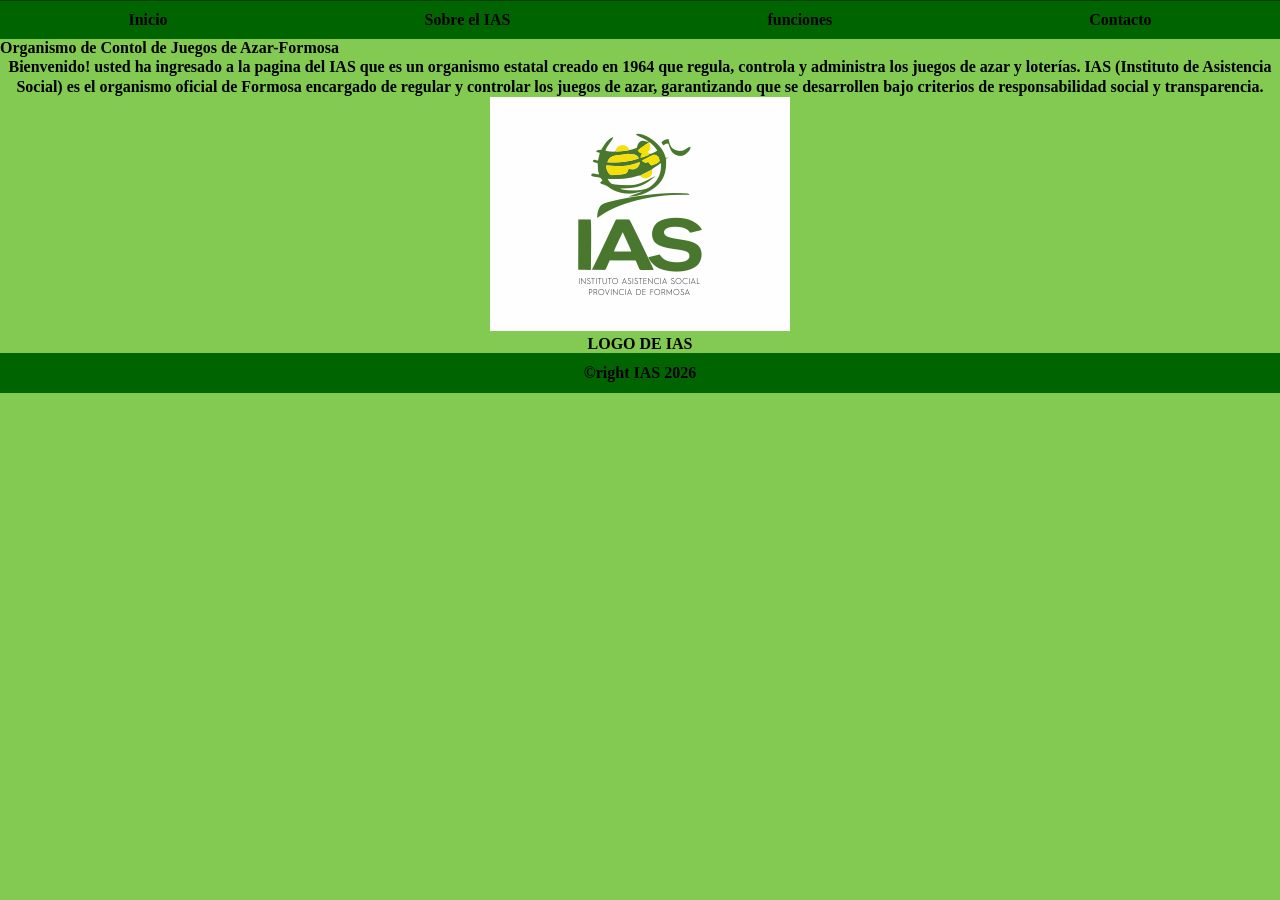
<file: index.html>
<!doctype html>
<html lang="en">
  <head>
    <meta charset="UTF-8" />
    <meta name="viewport" content="width=device-width, initial-scale=1.0" />
    <link rel="stylesheet" href="style.css" />
  </head>
  <!--esta parte logramos ver todo lo que el usuario pueda ver en el inicio de la pagina,el proposito es dar la bienvenida al usuario que ingrese a la pagina-->

  <div class="container">
  <body>
    <!--En esta estructura vemos en el menu vinculamos el resto de los demas html para que puedan estar relacionados y se pueda ingresar a cada pestaña-->
    <header>
      <div>
        <nav id="menu-principal">
          <!--Navegacion-->
          <ul>
            <li><a href="index.html">Inicio</a></li>
            <li><a href="sobre-ias.html">Sobre el IAS</a></li>
            <li><a href="servicios.html">funciones</a></li>
            <li><a href="contactos.html">Contacto</a></li>
          </ul>
        </nav>
      </div>
      <title>Instituto de Asistencia Social - IAS</title>
      <sub-title>Organismo de Contol de Juegos de Azar-Formosa</sub-title>
    </header>

    <main>
      <!-- Contenido Principal -->
      <section>
        <strong>
          <p>
            Bienvenido! usted ha ingresado a la pagina del IAS que es un
            organismo estatal creado en 1964 que regula, controla y administra
            los juegos de azar y loterías. IAS (Instituto de Asistencia Social)
            es el organismo oficial de Formosa encargado de regular y controlar
            los juegos de azar, garantizando que se desarrollen bajo criterios
            de responsabilidad social y transparencia.
          </p>
        </strong>
        <section>
          <div id="section-figure">
            <figure>
              <img src="asset/img/imagen-ias.png" alt="LOGO DE IAS" />
            </figure>
            <figcaption>LOGO DE IAS</figcaption>
          </div>
        </section>
      </section>
    </main>

    <footer>
      <!--Pie de Pagina-->
      <p>&copyright IAS 2026</p>
    </footer>
  </body>
  </div>
</html>
</file>
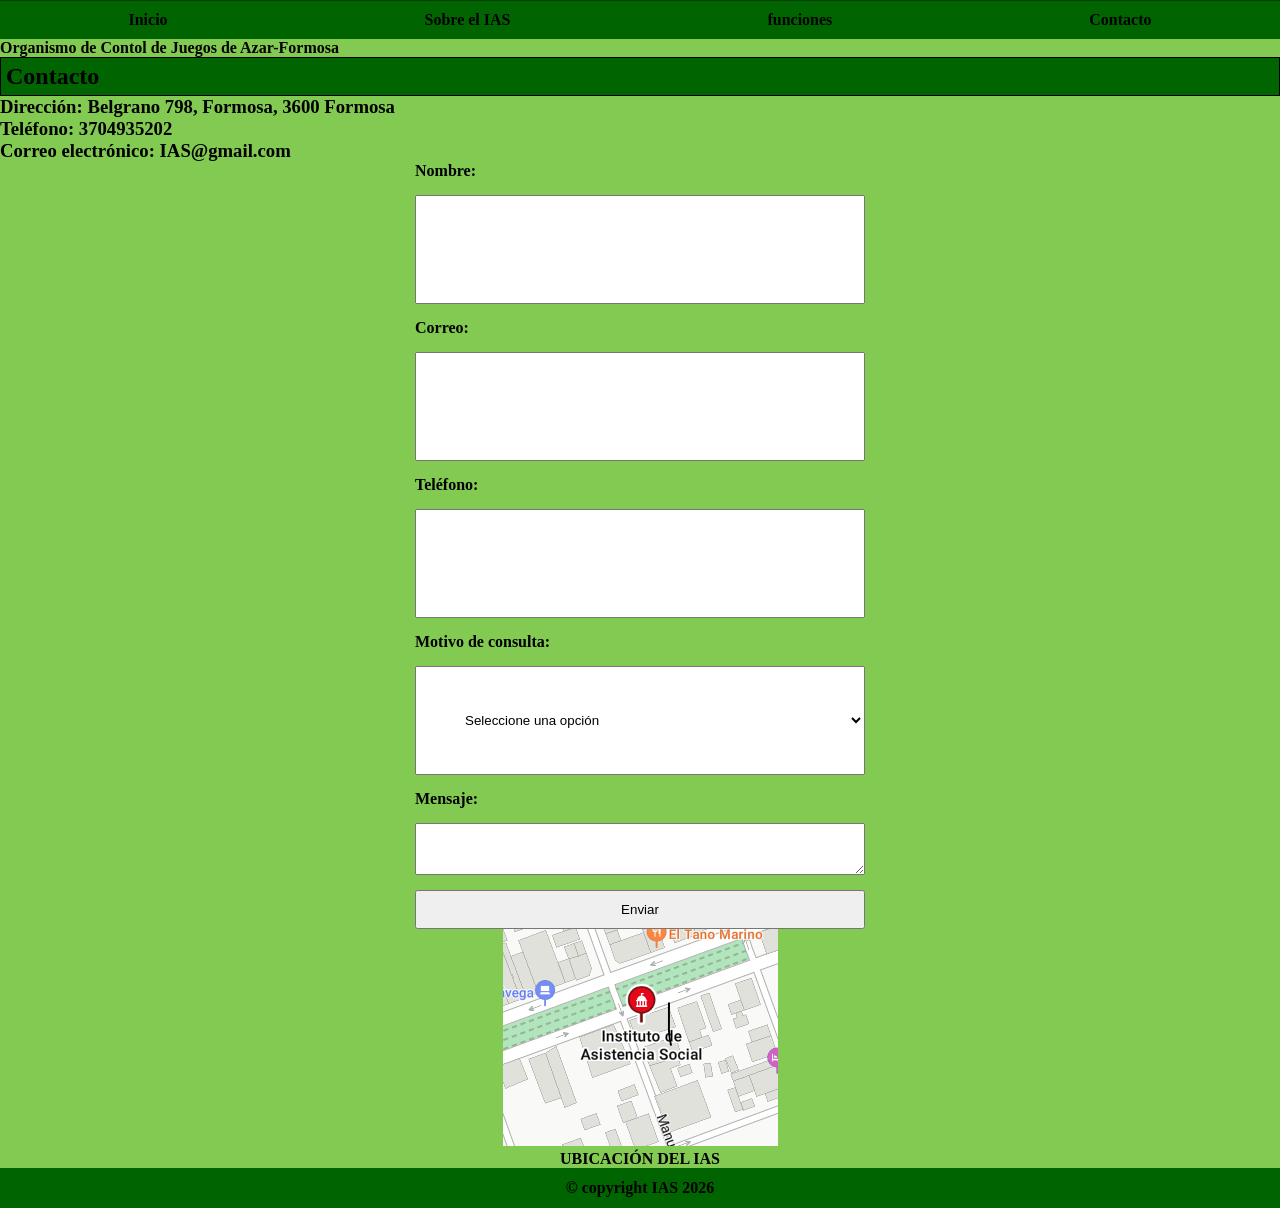
<file: contactos.html>
<!doctype html>
<html lang="en">
  <head>
    <meta charset="UTF-8" />
    <meta name="viewport" content="width=device-width, initial-scale=1.0" />
    <link rel="stylesheet" href="style.css" />
  </head>
  <!--el proposito de esta parte es solicitar al usuario algunos datos en casos que necesiten algun tipo de información en especifico-->

  <div class="container">
  <body>
    <header>
      <div>
        <nav id="menu-principal">
          <!--Navegacion-->
          <ul>
            <li><a href="index.html">Inicio</a></li>
            <li><a href="sobre-ias.html">Sobre el IAS</a></li>
            <li><a href="servicios.html">funciones</a></li>
            <li><a href="contactos.html">Contacto</a></li>
          </ul>
        </nav>
      </div>
      <title>Instituto de Asistencia Social - IAS</title>
      <sub-title>Organismo de Contol de Juegos de Azar-Formosa</sub-title>
    </header>

    <main>
      <h2>Contacto</h2>
      <section>
        <h3>
          Dirección:
          <a><addres>Belgrano 798, Formosa, 3600 Formosa</addres></a>
        </h3>
        <h3>
          Teléfono:
          <a>3704935202</a>
        </h3>
        <h3>
          Correo electrónico:
          <a><href>IAS@gmail.com</href></a>
        </h3>
      </section>
      <!--este formulario sirve para que el usurio ingrese datos y el establecimiento le pueda comunicar aquella información que necesite-->
     
      <form id="formulario-contacto">
        <!-- Campo Nombre -->
        <label for="nombre">Nombre:</label>
        <input type="text" id="nombre" name="nombre">

        <!-- Campo Email -->
        <label for="correo">Correo:</label>
        <input type="email" id="correo" name="correo">

        <!-- Campo Teléfono -->
        <label for="telefono">Teléfono:</label>
        <input type="tel" id="telefono" name="telefono">

        <!-- Campo Motivo de consulta -->
        <label for="motivo">Motivo de consulta:</label>
        <select id="motivo" name="motivo">
          <option value="">Seleccione una opción</option>
          <option value="informacion">Solicitud de información</option>
          <option value="soporte">Soporte técnico</option>
          <option value="otros">Otros</option>
        </select>

        <!-- Campo Mensaje -->
        <label for="mensaje">Mensaje:</label>
        <textarea
          id="mensaje"
          name="mensaje"
        ></textarea>

        <!-- Botón de envío -->
        <button type="submit">Enviar</button>
      </form>
    </main>

    <div id="section-figure">
      <figure>
        <img
          src="asset/img/Captura de pantalla 2026-04-06 121631.png"
          alt="UBICACIÓN DEL IAS"
        />
      </figure>
      <figcaption>UBICACIÓN DEL IAS</figcaption>
    </div>

    <footer>
      <!--Pie de Pagina-->
      <p>&copy copyright IAS 2026</p>
    </footer>
  </body>
  </div>
</html>
</file>
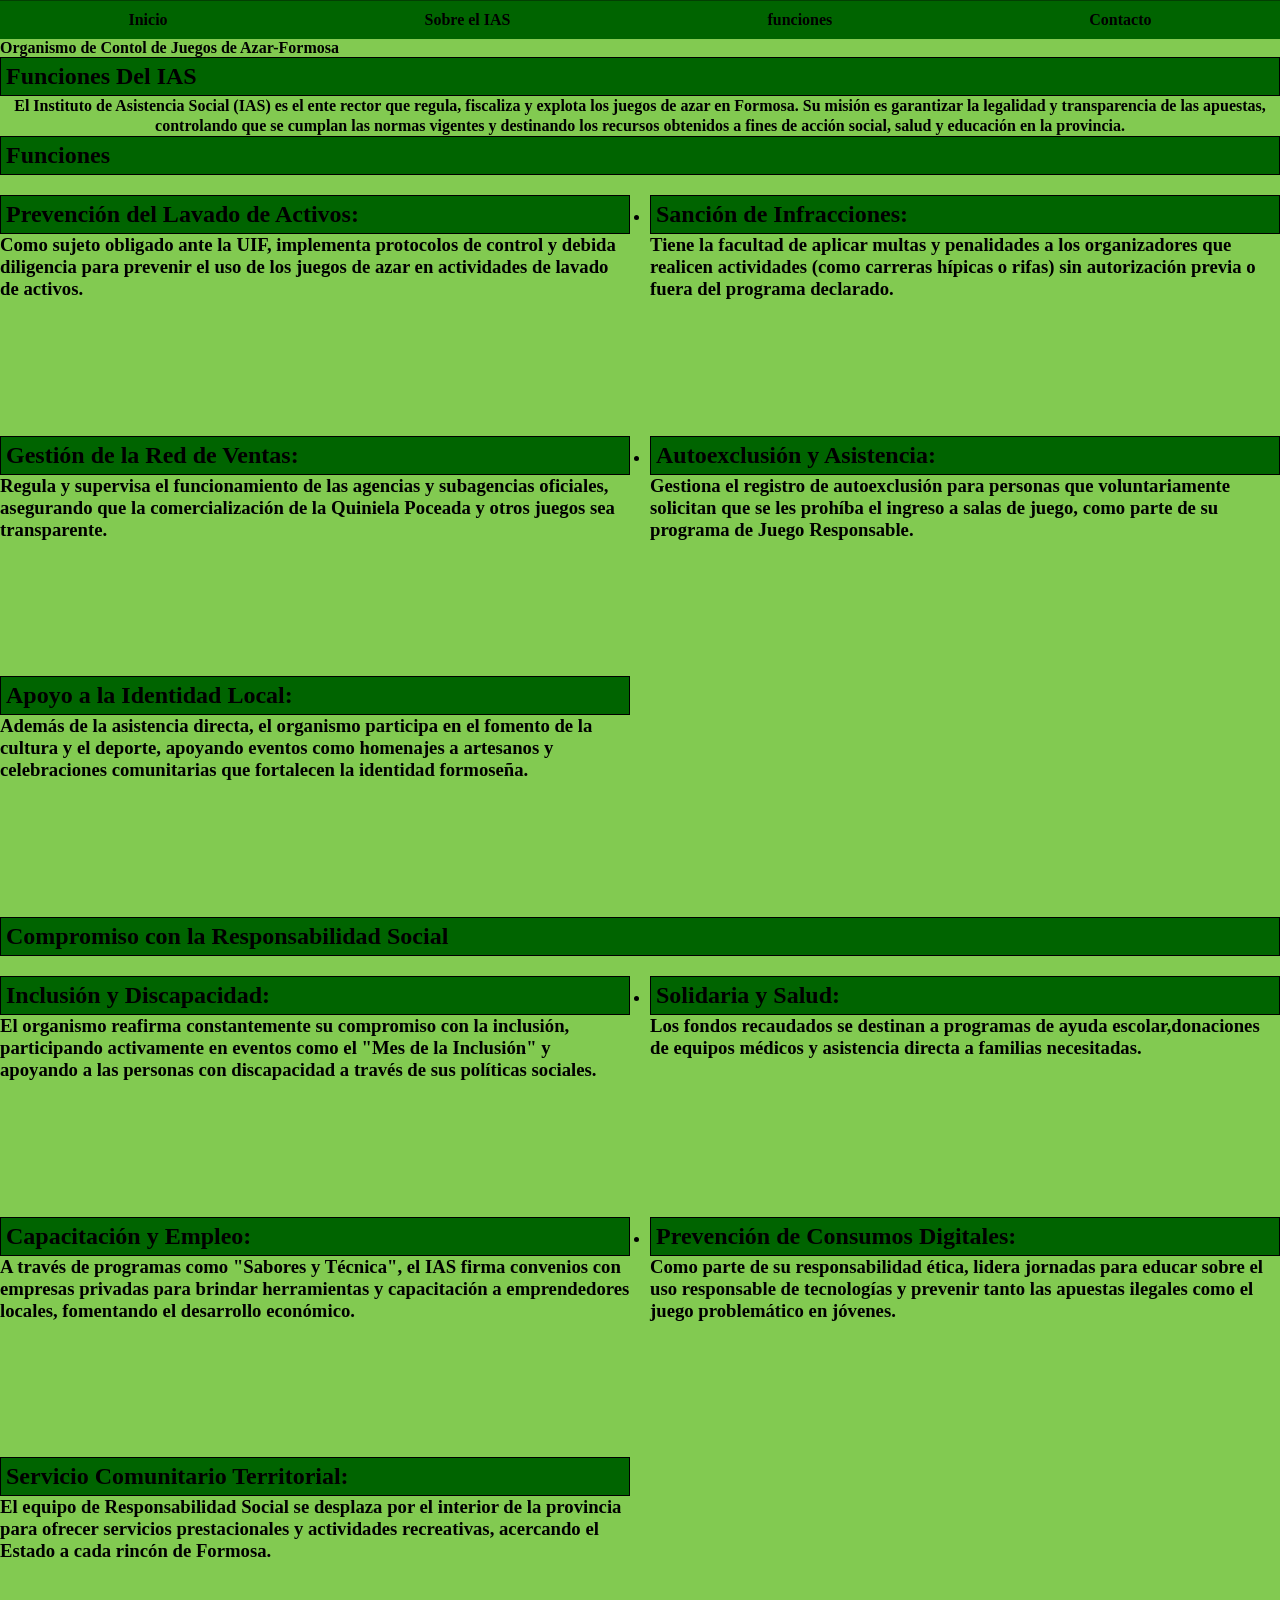
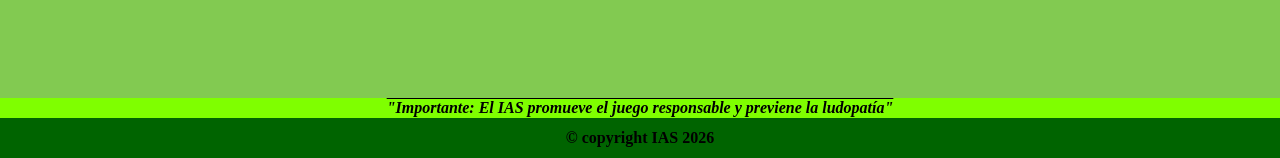
<file: servicios.html>
<!doctype html>
<html lang="en">
  <head>
    <meta charset="UTF-8" />
    <meta name="viewport" content="width=device-width, initial-scale=1.0" />
    <link rel="stylesheet" href="style.css" />
  </head>
  <!--en esta parte, el proposito es demostrar al usuario las diferentes funciones y servicios que tiene el establecimiento-->

  <div class="container">
  <body>
    <header>
      <div>
        <nav id="menu-principal">
          <!--Navegacion-->
          <ul>
            <li><a href="index.html">Inicio</a></li>
            <li><a href="sobre-ias.html">Sobre el IAS</a></li>
            <li><a href="servicios.html">funciones</a></li>
            <li><a href="contactos.html">Contacto</a></li>
          </ul>
        </nav>
      </div>
      <title>Instituto de Asistencia Social - IAS</title>
      <sub-title>Organismo de Contol de Juegos de Azar-Formosa</sub-title>
    </header>

    <main>
      <h2>Funciones Del IAS</h2>
      <p>
        El Instituto de Asistencia Social (IAS) es el ente rector que regula,
        fiscaliza y explota los juegos de azar en Formosa. Su misión es
        garantizar la legalidad y transparencia de las apuestas, controlando que
        se cumplan las normas vigentes y destinando los recursos obtenidos a
        fines de acción social, salud y educación en la provincia.
      </p>
      <h2>Funciones</h2>
      <ul>
        <li><h2>Prevención del Lavado de Activos:</h2>
          <h3>
            Como sujeto obligado ante la UIF, implementa protocolos de control
            y debida diligencia para prevenir el uso de los juegos de azar en
            actividades de lavado de activos.
         </h3>
        </li>
        <li><h2>Sanción de Infracciones:</h2>
          <h3>
           Tiene la facultad de aplicar multas y penalidades a los
           organizadores que realicen actividades (como carreras hípicas o
           rifas) sin autorización previa o fuera del programa declarado.
          </h3>
        </li>
        <li><h2>Gestión de la Red de Ventas:</h2>
         <h3>
            Regula y supervisa el funcionamiento de las agencias y subagencias
            oficiales, asegurando que la comercialización de la Quiniela
            Poceada y otros juegos sea transparente.
         </h3>
        </li>
        <li><h2>Autoexclusión y Asistencia:</h2>
          <h3>
           Gestiona el registro de autoexclusión para personas que
            voluntariamente solicitan que se les prohíba el ingreso a salas de
            juego, como parte de su programa de Juego Responsable.
          </h3>
        </li>
        <li><h2>Apoyo a la Identidad Local:</h2>
          <h3>
            Además de la asistencia directa, el organismo participa en el
            fomento de la cultura y el deporte, apoyando eventos como
            homenajes a artesanos y celebraciones comunitarias que fortalecen
            la identidad formoseña.
         </h3>
        </li>
      </ul>
      <h2>Compromiso con la Responsabilidad Social</h2>
      <ul>
        <li><h2>Inclusión y Discapacidad:</h2>
          <h3>
            El organismo reafirma constantemente su compromiso con la
            inclusión, participando activamente en eventos como el "Mes de la
            Inclusión" y apoyando a las personas con discapacidad a través de
            sus políticas sociales.
          </h3>
        </li>
        <li><h2>Solidaria y Salud:</h2>
           <h3>
            Los fondos recaudados se destinan a programas de ayuda
            escolar,donaciones de equipos médicos y asistencia directa a
            familias necesitadas.
          </h3>
        </li> 
        <li><h2>Capacitación y Empleo:</h2>
          <h3>
            A través de programas como "Sabores y Técnica", el IAS firma
            convenios con empresas privadas para brindar herramientas y
            capacitación a emprendedores locales, fomentando el desarrollo
            económico.
          </h3>
        </li>
        <li><h2>Prevención de Consumos Digitales:</h2>
           <h3>
            Como parte de su responsabilidad ética, lidera jornadas para
            educar sobre el uso responsable de tecnologías y prevenir tanto
            las apuestas ilegales como el juego problemático en jóvenes.
          </h3>
        </li>
        <li><h2>Servicio Comunitario Territorial:</h2>
          <h3>
            El equipo de Responsabilidad Social se desplaza por el interior de
            la provincia para ofrecer servicios prestacionales y actividades
            recreativas, acercando el Estado a cada rincón de Formosa.
          </h3>
        </li>
      </ul> 
      <aside>
        <p>
          <em
            >"Importante: El IAS promueve el juego responsable y previene la
            ludopatía"</em
          >
        </p>
      </aside>
    </main>

    <footer>
      <!--Pie de Pagina-->
      <p>&copy copyright IAS 2026</p>
    </footer>
  </body>
  </div>
</html>
</file>
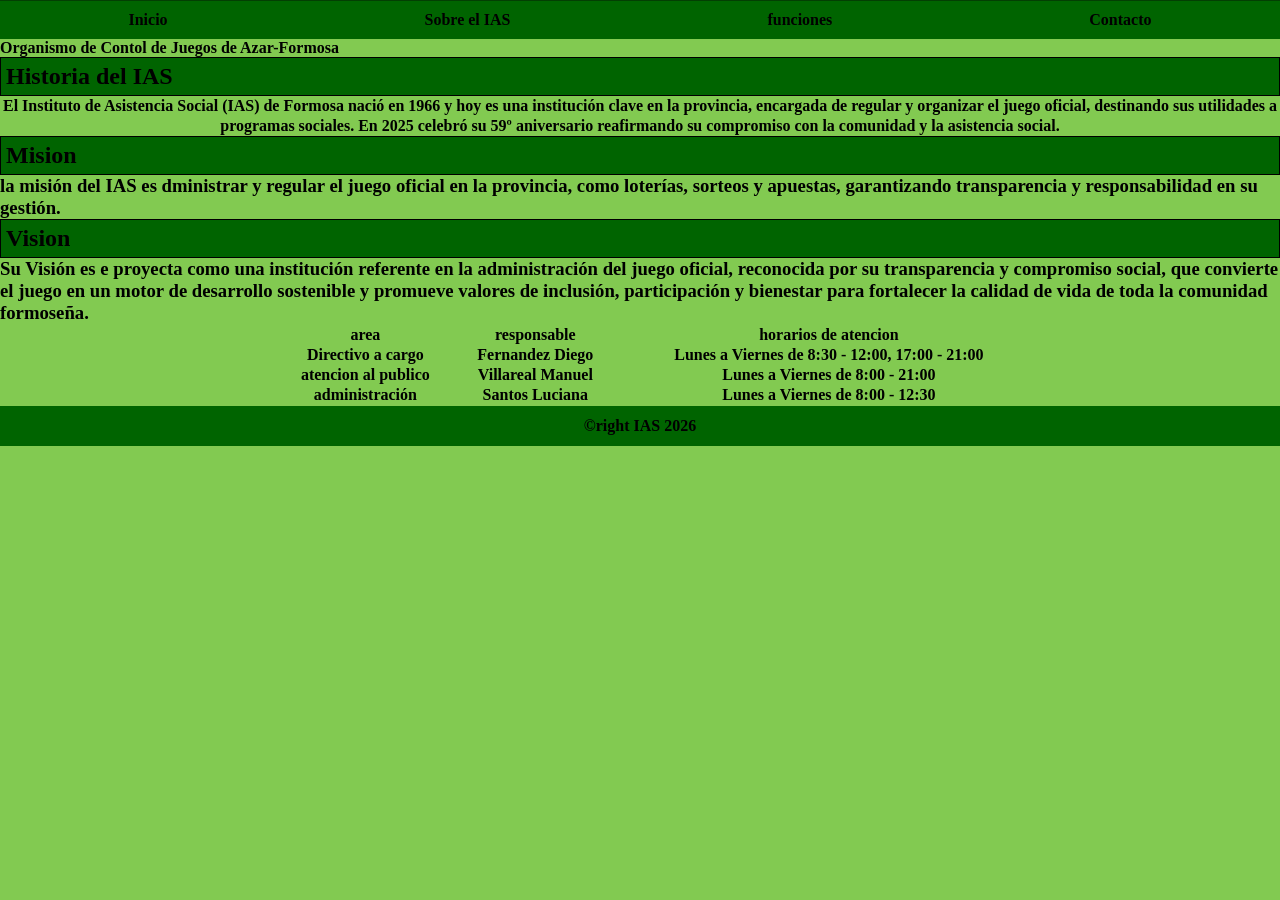
<file: sobre-ias.html>
<!doctype html>
<html lang="en">
  <head>
    <meta charset="UTF-8" />
    <meta name="viewport" content="width=device-width, initial-scale=1.0" />
    <link rel="stylesheet" href="style.css" />
  </head>
  <!--el proposito de esta parte es informar al usuario, acerca del establecimiento, esto se logra comentando su historia, misión y visión-->

  <div class="container">
  <body>
    <header>
      <div>
        <nav id="menu-principal">
          <!--Navegacion-->
          <ul>
            <li><a href="index.html">Inicio</a></li>
            <li><a href="sobre-ias.html">Sobre el IAS</a></li>
            <li><a href="servicios.html">funciones</a></li>
            <li><a href="contactos.html">Contacto</a></li>
          </ul>
        </nav>
      </div>
      <title>Instituto de Asistencia Social - IAS</title>
      <sub-title>Organismo de Contol de Juegos de Azar-Formosa</sub-title>
    </header>

    <main>
      <section>
        <div class="section-sobre-ias">
          <h2>Historia del IAS</h2>
          <p>
            El Instituto de Asistencia Social (IAS) de Formosa nació en 1966 y
            hoy es una institución clave en la provincia, encargada de regular y
            organizar el juego oficial, destinando sus utilidades a programas
            sociales. En 2025 celebró su 59º aniversario reafirmando su
            compromiso con la comunidad y la asistencia social.
          </p>
        </div>
      </section>
      <section>
        <div class="section-sobre-ias">
          <h2>Mision</h2>
          <h3>
            la misión del IAS es dministrar y regular el juego oficial en la
            provincia, como loterías, sorteos y apuestas, garantizando
            transparencia y responsabilidad en su gestión.
          </h3>
          <h2>Vision</h2>
          <h3>
            Su Visión es e proyecta como una institución referente en la
            administración del juego oficial, reconocida por su transparencia y
            compromiso social, que convierte el juego en un motor de desarrollo
            sostenible y promueve valores de inclusión, participación y
            bienestar para fortalecer la calidad de vida de toda la comunidad
            formoseña.
          </h3>
        </div>
      </section>
      <section>
        <table>
          <thead>
            <tr>
              <th>area</th>
              <th>responsable</th>
              <th>horarios de atencion</th>
            </tr>
          </thead>
          <tbody>
            <tr>
              <td>Directivo a cargo</td>
              <td>Fernandez Diego</td>
              <td>Lunes a Viernes de 8:30 - 12:00, 17:00 - 21:00</td>
            </tr>
            <tr>
              <td>atencion al publico</td>
              <td>Villareal Manuel</td>
              <td>Lunes a Viernes de 8:00 - 21:00</td>
            </tr>
            <tr>
              <td>administración</td>
              <td>Santos Luciana</td>
              <td>Lunes a Viernes de 8:00 - 12:30</td>
            </tr>
          </tbody>
        </table>
      </section>
    </main>

    <footer>
      <!--Pie de Pagina-->
      <p>&copyright IAS 2026</p>
    </footer>
    <!--en las tablas podemos observar 3 sectores con sus diferentes encargados y horarios que cumplesn, esto puede servir al usuario para saber en que horarios puede asistir dependiendo de los que necesite-->
    </div>
  </body>
</html>
</file>
<file: style.css>
#container{
  display: grid;
  grid-template-rows: auto auto 1fr auto;
  min-height: 100vh;
}

body {
  font-weight: bold;
  background-color: rgb(130, 202, 81);
  color: black;
}

* {
  background-color: none;
  margin: 0;
  padding: 0;
}

h1
h2
h3 {
  color: black;
  font-weight: bold;
}

p {
  line-height: 20px;
  text-align: center;
}

nav ul{
  background-color: darkgreen;
  text-align: center;
  padding: 10px;
  display: flex;
  justify-content: space-around;
  list-style: none;
  padding: 0;
  margin: 0;
}

nav li a{
  text-decoration: none;
  color: black;
  font-weight: bold;
  padding: 10px;
}

h1,
h2 {
  border: 1px solid black;
  background-color: darkgreen;
  padding: 5px;
}

main ul{
  /* border: 2px solid red; */
  width: 100%;
  margin: 20px auto;
  min-height: 78vh;
  display: grid;
  grid-template-columns: 1fr 1fr;
  gap: 20px;

  box-shadow: 0 0 100px none;
  border-radius: 10px;
}

footer {
  text-align: center;
  padding: 10px;
  background-color: darkgreen;
  color: black;
  font-weight: bold;
  display: flex;
  align-items: center;
  flex-direction: column;
}

#menu-principal {
  background-color: darkgreen;
  border-top: 1px solid rgb(3, 63, 3);
  font-size: 16px;
  padding: 10px 0px 10px;
}

#menu-principal a:hover {
  color: black;
  background-color: rgb(3, 63, 3);
  border-bottom: 3px solid rgb(3, 63, 3);
  transition: 0.3s all;
}

aside {
  background-color: chartreuse;
  text-decoration: overline;
}

#section-figure {
  text-align: center;
}

#section-sobre-ias {
  background-color: darkgreen;
  border-top: 1px solid rgb(3, 63, 3);
  font-size: 16px;
  padding: 10px 0px 10px;
}

table {
  width: 60%;
  text-align: center;
  margin-left: 275px;
}

th
td {
  border: 2px solid;
  background-color: white;
}

#formulario-contacto{
  display: flex;
  flex-wrap: wrap;
  gap: 15px;
  max-width: 450px;
  margin: auto;
}

#formulario-contacto label{
  width: 50%;
}

#formulario-contacto input, #formulario-contacto select{
  width: 100%;
  padding: 10%;
}

#formulario-contacto textarea, #formulario-contacto button{
  width: 100%;
  padding: 10px;
}
</file>
